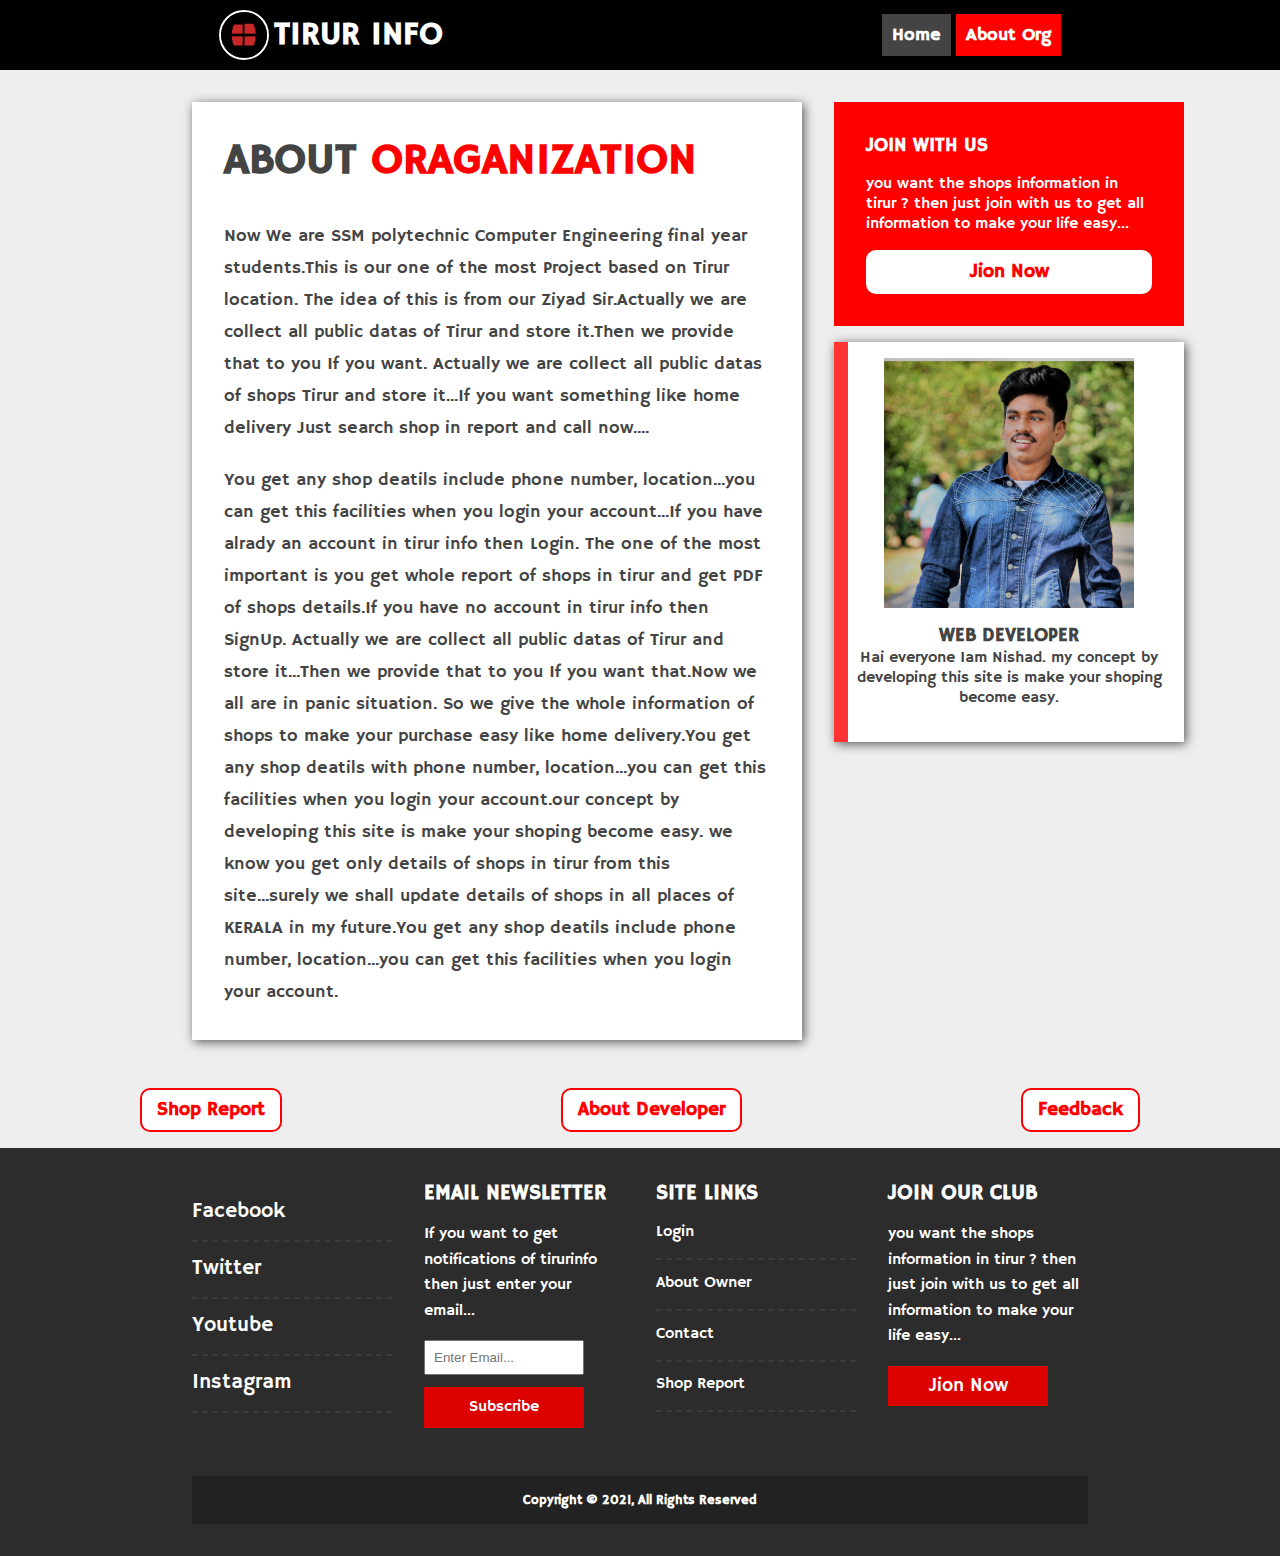
<file: aboutorg.html>
<!DOCTYPE html>
<html lang="en">

<head>
  <meta charset="UTF-8">
  <meta http-equiv="X-UA-Compatible" content="IE=edge">
  <meta name="viewport" content="width=device-width, initial-scale=1.0">
  <link rel="stylesheet" href="https://use.fontawesome.com/releases/v5.6.3/css/all.css"
    integrity="sha384-UHRtZLI+pbxtHCWp1t77Bi1L4ZtiqrqD80Kn4Z8NTSRyMA2Fd33n5dQ8lWUE00s/" crossorigin="anonymous">
  <link rel="preconnect" href="https://fonts.gstatic.com">
  <link href="https://fonts.googleapis.com/css2?family=Architects+Daughter&family=Hammersmith+One&display=swap"
    rel="stylesheet">
  <link rel="stylesheet" href="./css/main.css">
  <link rel="stylesheet" media="screen and (max-width:1200px)" href="./css/mobile.css">
  <link rel="shortcut icon" type="image/x-icon" href="favicon.ico">
  <title class="text-shadow">Tirur_Info_About</title>
</head>

<body id="aboutorg">
  <div class="secondary-container">
    <!-- section-a -->
    <div class="section-a">
      <nav id="navbar">
        <a href="index.html" class="header">
          <img src="./img/icon.png" alt="Logo" class="logo">
          <h1>Tirur Info</h1>
        </a>
        <div class="secondary-nav">
          <ul>
            <li><a href="index.html" class="unselected"><i class="fas fa-home"></i> Home</a></li>
            <li><a href="aboutorg.html" class="selected">About Org <i class="fas fa-globe"></i></a></li>
          </ul>
        </div>
      </nav>
    </div>
  </div>

  <!-- section a -->
  <div class="aboutorg-a dark-text">
    <div class="p-2 white-bg box-shadow content">
      <h1 class="pb-2 uppercase">about <span class="primary-head"> oraganization <i class="fas fa-globe"></i></span>
      </h1>
      <p class="lead lh-2">Now We are SSM polytechnic Computer Engineering final year students.This is our one of the
        most Project based on Tirur location. The idea of this is from our Ziyad Sir.Actually we are collect all public
        datas of Tirur and store it.Then we provide that to you If you want.
        Actually we are collect all public datas of shops Tirur and store it...If you want something like home
        delivery Just search shop in report and call now....</p>
      <br>
      <p class="lead lh-2">You get any shop deatils include phone number, location...you can get this facilities when
        you login your
        account...If you have alrady an account in tirur info then Login.
        The one of the most important is you get whole report of shops in tirur and get PDF of shops
        details.If you have no account in tirur
        info then SignUp. <span class="org-sub-para">
          Actually we are collect all public datas of Tirur and store it...Then we provide that to you
          If you want that.Now we all are in panic situation. So we give the whole information of shops to make your
          purchase easy like home delivery.You get any shop deatils with phone number, location...you can get this
          facilities when
          you login your account.our concept by developing this site is make your shoping become easy.
          we know you get only details of shops in tirur from this site...surely we shall update details of shops in all
          places of KERALA in my future.You get any shop deatils include phone number, location...you can get this
          facilities when you login your
          account.
        </span> </p>
    </div>
    <div>
      <div class="p-2 join-box white-text">
        <h3 class="uppercase pb-1">Join With US <i class="fas fa-link"></i></h3>
        <p>you want the shops information in tirur ? then just join with us to get all information to make your life
          easy...</p>
        <a href="profile_profile.php" class="btn">Jion Now <i class="fas fa-link"></i></a>
      </div>
      <div class="profile-box-container">
        <div class="dark-text white-bg box-shadow mbt-1 profile-box">
          <div class="pro-content">
            <div class="owner-img"></div>
            <h3 class="uppercase center">Web developer <i class="fas fa-laptop-code"></i></h3>
            <p class="center">Hai everyone Iam Nishad. my concept by developing this site is make your shoping become
              easy.</p>
          </div>
          <div class="hover-content flex-center">
            <a href="aboutOwner.html" class="btn m-3">Know More <i class="fas fa-angle-double-right"></i></a>
            <div>
              <a href="https://www.instagram.com/nishad_amigoz/" class="social-icon" target="_blank"><i
                  class="fab fa-instagram"></i></a>
              <a href="https://github.com/nishadmm" class="social-icon" target="_blank"><i
                  class="fab fa-github"></i></a>
              <a href="https://twitter.com/NISHADMM5" class="social-icon" target="_blank"><i
                  class="fab fa-twitter"></i></a>
              <a href="https://www.linkedin.com/in/nishad-m-m-79191b1b8/" class="social-icon" target="_blank"><i
                  class="fab fa-linkedin"></i></a>
            </div>
          </div>
        </div>
      </div>
    </div>
  </div>
  <div class="btns pb-1">
    <a href="profile_report.php" class="btn">Shop Report <i class="fas fa-bookmark"></i></a>
    <a href="aboutOwner.html" class="btn">About Developer <i class="fas fa-laptop-code"></i></a>
    <a href="feedback.html" class="btn">Feedback <i class="fas fa-comments"></i></a>
  </div>

  <!-- footer -->
  <footer class="section-f" id="main-footer">
    <div class="social-media">
      <a href="https://www.facebook.com/" target="_blank"> <i class="fab fa-facebook-square"></i> Facebook</a>
      <a href="https://twitter.com/NISHADMM5" target="_blank"> <i class="fab fa-twitter"></i> Twitter</a>
      <a href="https://www.youtube.com/" target="_blank"> <i class="fab fa-youtube"></i> Youtube</a>
      <a href="https://www.instagram.com/nishad_amigoz/" target="_blank"> <i class="fab fa-instagram"></i>
        Instagram</a>
    </div>
    <div>
      <h3>Email Newsletter</h3>
      <p>If you want to get notifications of tirurinfo then just enter your email...</p>
      <input type="email" placeholder="Enter Email...">
      <p class="footer-btn">Subscribe</p>
    </div>
    <div>
      <h3>Site links</h3>
      <div class="site-links">
        <a href="profile_login.php">Login</a>
        <a href="aboutOwner.html">About Owner</a>
        <a href="contact.html">Contact</a>
        <a href="profile_report.php">Shop Report</a>
      </div>
    </div>
    <div id="join-footer-box">
      <h3>Join our club</h3>
      <p>you want the shops information in tirur ? then just join with us to get all information to make your life
        easy...</p>
      <a href="profile_login.php" class="footer-btn">Jion Now</a>
    </div>
    <div>
      <h6>Copyright &copy; 2021, All Rights Reserved</h6>
    </div>
  </footer>

</body>

</html>
</file>
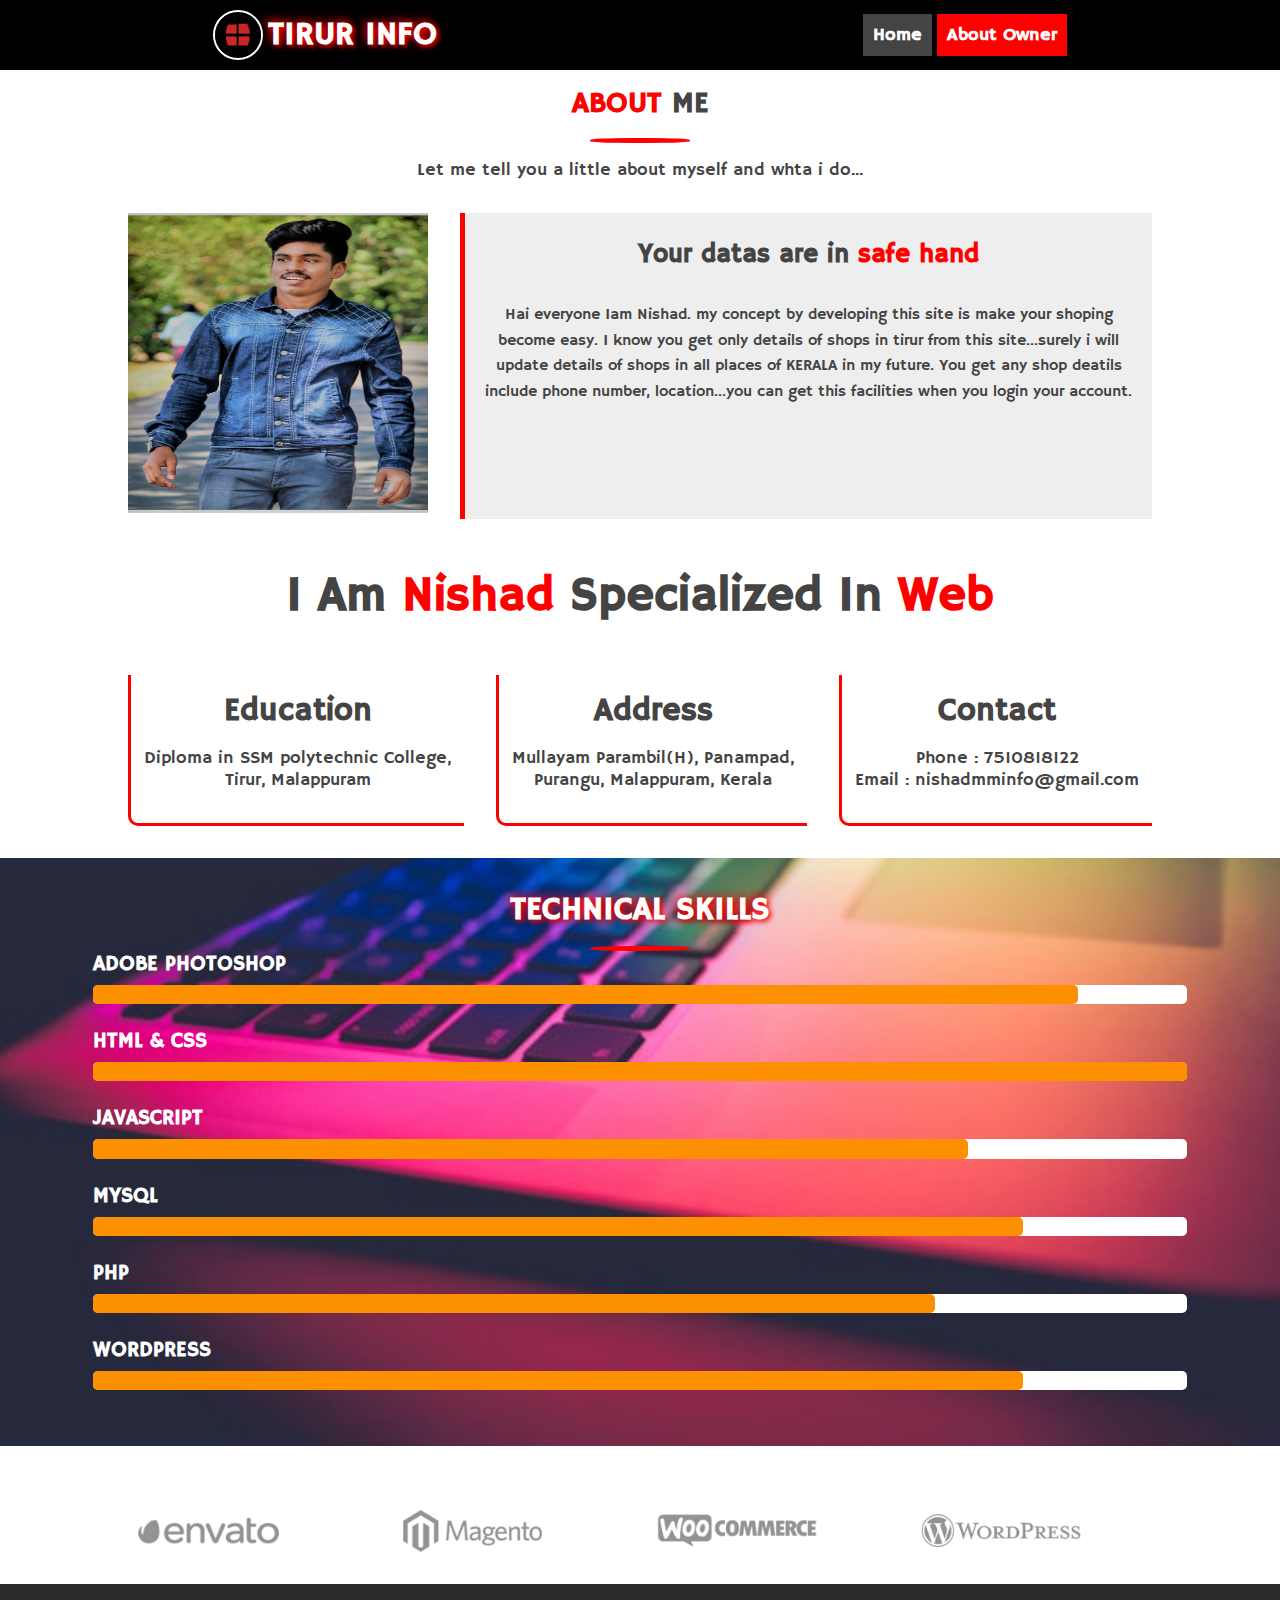
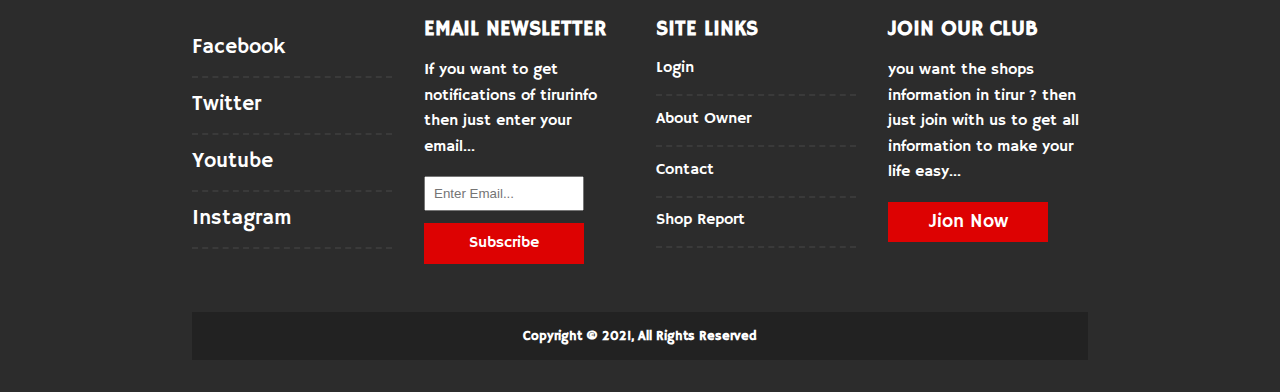
<file: aboutOwner.html>
<!DOCTYPE html>
<html lang="en">

<head>
  <meta charset="UTF-8">
  <meta http-equiv="X-UA-Compatible" content="IE=edge">
  <meta name="viewport" content="width=device-width, initial-scale=1.0">
  <link rel="stylesheet" href="https://use.fontawesome.com/releases/v5.6.3/css/all.css"
    integrity="sha384-UHRtZLI+pbxtHCWp1t77Bi1L4ZtiqrqD80Kn4Z8NTSRyMA2Fd33n5dQ8lWUE00s/" crossorigin="anonymous">
  <link rel="preconnect" href="https://fonts.gstatic.com">
  <link href="https://fonts.googleapis.com/css2?family=Architects+Daughter&family=Hammersmith+One&display=swap"
    rel="stylesheet">
  <link rel="stylesheet" href="css/main.css">
  <link rel="stylesheet" media="screen and (max-width:1200px)" href="./css/mobile.css">
  <link rel="shortcut icon" type="image/x-icon" href="favicon.ico">
  <title>Tirur_Info_About</title>
</head>

<body>
  <div class="secondary-container">
    <!-- section-a -->
    <div class="section-a">
      <nav id="navbar">
        <a href="index.html" class="header">
          <img src="./img/icon.png" alt="Logo" class="logo">
          <h1 class="text-shadow">Tirur Info</h1>
        </a>
        <div class="secondary-nav">
          <ul>
            <li><a href="index.html" class="unselected"><i class="fas fa-home"></i> Home</a></li>
            <li><a href="aboutOwner.html" class="selected">About Owner <i class="fas fa-user-shield"></i></a></li>
          </ul>
        </div>
      </nav>
    </div>
  </div>

  <!-- About me -a -->
  <div class="aboutMe">
    <section class="aboutMe-a mbt-1">
      <h1 class="secondary-header mbt-1"><span class="primary-head"> ABOUT </span>ME</h1>
      <div class="bottom-line"></div>
      <p class="lead mbt-1 center">Let me tell you a little about myself and whta i do...</p>
      <div class="profile mbt-2 center">
        <p>
          <img src="img/dev.jpeg" alt="ME">
        </p>
        <div>
          <h3 class="mt-1">Your datas are in <span class="primary-head"> safe hand <i
                class="fas fa-check-circle"></i></span></h3>
          <p class=" mt-2">Hai everyone Iam Nishad. my concept by developing this site is make your shoping become easy.
            I know you get only details of shops in tirur from this site...surely i will update details of shops in all
            places of KERALA in my future. <span id="owner-sub-content"> You get any shop deatils include phone number,
              location...you can get this
              facilities when you login your
              account.</span></p>
        </div>
      </div>
    </section>

    <!-- Section b -->
    <section class="aboutMe-b mbt-3 center">
      <h1><span>I Am <span class="primary-head"> Nishad </span>Specialized In</span>
        <span class="txt-type primary-head" data-wait="1000"
          data-words='["Web Developing","Programming","Designing"]'></span>
      </h1>
    </section>

    <!-- section c -->
    <section class="aboutMe-c center mbt-2">
      <div>
        <i class="fas fa-graduation-cap fa-4x"></i>
        <h1 class="mbt-1">Education</h1>
        <p class="lead pb-2">Diploma in SSM polytechnic College, <br> Tirur, Malappuram</p>
      </div>
      <div>
        <i class="fas fa-map-marker-alt fa-4x"></i>
        <h1 class="mbt-1">Address</h1>
        <p class="lead pb-2">Mullayam Parambil(H), Panampad, <br> Purangu, Malappuram, Kerala</p>
      </div>
      <div>
        <i class="fas fa-id-card-alt fa-4x"></i>
        <h1 class="mbt-1">Contact</h1>
        <p class="lead pb-2">
          Phone : 7510818122 <br>
          Email : nishadmminfo@gmail.com
        </p>
      </div>
    </section>
  </div>

  <!-- Same progress in index -->
  <div class="section-e mbt-2 aboutMe-d">
    <div class="section-e-header">
      <h1 class="text-shadow">Technical Skills <i class="fas fa-code"></i></h1>
      <div class="bottom-line"></div>
    </div>
    <div>
      <h4>ADOBE PHOTOSHOP <i class="fas fa-camera-retro"></i></h4>
      <div class="progress">
        <div style="width: 90%;"></div>
      </div>
    </div>
    <div>
      <h4>HTML & CSS <i class="fab fa-html5"></i></h4>
      <div class="progress">
        <div style="width: 100%;"></div>
      </div>
    </div>
    <div>
      <h4>JAVASCRIPT <i class="fab fa-node-js"></i></h4>
      <div class="progress">
        <div style="width: 80%;"></div>
      </div>
    </div>
    <div>
      <h4>MYSQL <i class="far fa-window-restore"></i></h4>
      <div class="progress">
        <div style="width: 85%;"></div>
      </div>
    </div>
    <div>
      <h4>PHP <i class="fab fa-php"></i></h4>
      <div class="progress">
        <div style="width: 77%;"></div>
      </div>
    </div>
    <div>
      <h4>WORDPRESS <i class="fab fa-wordpress-simple"></i> </h4>
      <div class="progress">
        <div style="width: 85%;"></div>
      </div>
    </div>
  </div>

  <!-- About e -->
  <div class="aboutMe">
    <div class="aboutMe-e">
      <img src="img/logos/logo-envato.png" alt="logo">
      <img src="img/logos/logo-magento.png" alt="logo">
      <img src="img/logos/logo-woocommerce.png" alt="logo">
      <img src="img/logos/logo-wordpress.png" alt="logo">
    </div>
  </div>

  <!-- footer -->
  <footer class="section-f" id="main-footer">
    <div class="social-media">
      <a href="https://www.facebook.com/" target="_blank"> <i class="fab fa-facebook-square"></i> Facebook</a>
      <a href="https://twitter.com/NISHADMM5" target="_blank"> <i class="fab fa-twitter"></i> Twitter</a>
      <a href="https://www.youtube.com/" target="_blank"> <i class="fab fa-youtube"></i> Youtube</a>
      <a href="https://www.instagram.com/nishad_amigoz/" target="_blank"> <i class="fab fa-instagram"></i>
        Instagram</a>
    </div>
    <div>
      <h3>Email Newsletter</h3>
      <p>If you want to get notifications of tirurinfo then just enter your email...</p>
      <input type="email" placeholder="Enter Email...">
      <p class="footer-btn">Subscribe</p>
    </div>
    <div>
      <h3>Site links</h3>
      <div class="site-links">
        <a href="profile_login.php">Login</a>
        <a href="aboutOwner.html">About Owner</a>
        <a href="contact.html">Contact</a>
        <a href="profile_report.php">Shop Report</a>
      </div>
    </div>
    <div id="join-footer-box">
      <h3>Join our club</h3>
      <p>you want the shops information in tirur ? then just join with us to get all information to make your life
        easy...</p>
      <a href="profile_login.php" class="footer-btn">Jion Now</a>
    </div>
    <div>
      <h6>Copyright &copy; 2021, All Rights Reserved</h6>
    </div>
  </footer>


  <script src="js/aboutOwner.js"></script>
</body>

</html>
</file>
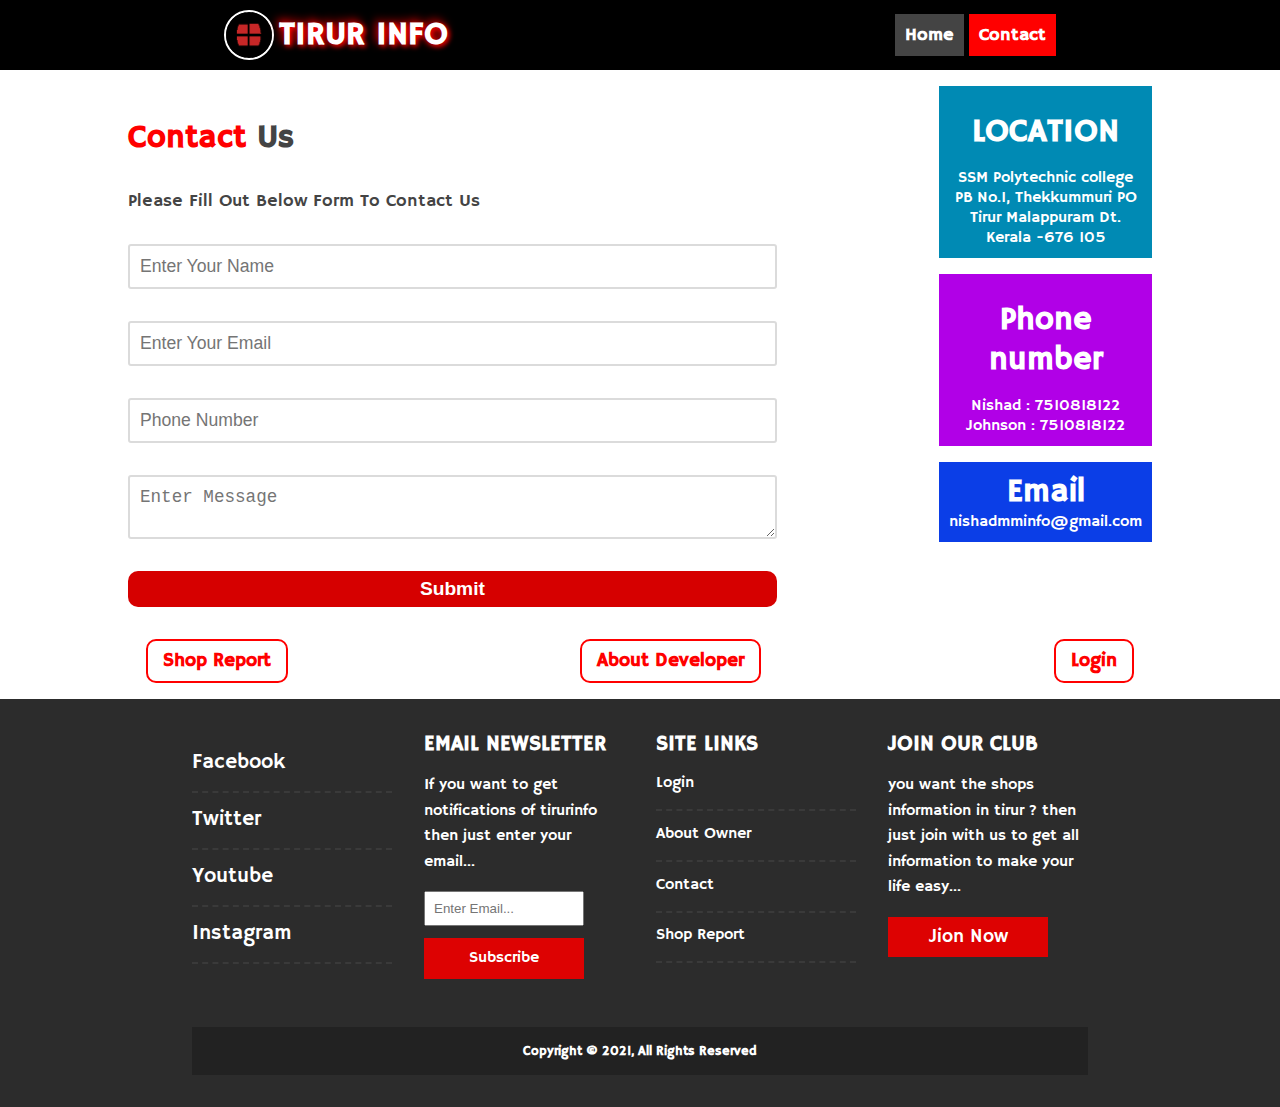
<file: contact.html>
<!DOCTYPE html>
<html lang="en">

<head>
  <meta charset="UTF-8">
  <meta http-equiv="X-UA-Compatible" content="IE=edge">
  <meta name="viewport" content="width=device-width, initial-scale=1.0">
  <link rel="stylesheet" href="https://use.fontawesome.com/releases/v5.6.3/css/all.css"
    integrity="sha384-UHRtZLI+pbxtHCWp1t77Bi1L4ZtiqrqD80Kn4Z8NTSRyMA2Fd33n5dQ8lWUE00s/" crossorigin="anonymous">
  <link rel="preconnect" href="https://fonts.gstatic.com">
  <link href="https://fonts.googleapis.com/css2?family=Architects+Daughter&family=Hammersmith+One&display=swap"
    rel="stylesheet">
  <link rel="stylesheet" href="./css/main.css">
  <link rel="stylesheet" media="screen and (max-width:1200px)" href="./css/mobile.css">
  <link rel="shortcut icon" type="image/x-icon" href="favicon.ico">
  <title>Tirur_Info_Contact</title>
</head>

<body>
  <div class="secondary-container">
    <!-- section-a -->
    <div class="section-a">
      <nav id="navbar">
        <a href="index.html" class="header">
          <img src="./img/icon.png" alt="Logo" class="logo">
          <h1 class="text-shadow">Tirur Info</h1>
        </a>
        <div class="secondary-nav">
          <ul>
            <li><a href="index.html" class="unselected"><i class="fas fa-home"></i> Home</a></li>
            <li><a href="contact.html" class="selected">Contact <i class="fas fa-id-card-alt"></i></a></li>
          </ul>
        </div>
      </nav>
    </div>
  </div>

  <!-- Contact a -->
  <div class="contact-a">
    <div>
      <h1 class="mbt-2"> <span class="primary-head"><i class="fas fa-id-card-alt"></i> Contact </span> Us</h1>
      <p class="mbt-2 lead">Please Fill Out Below Form To Contact Us</p>
      <form>
        <input type="text" placeholder="Enter Your Name" class="input">
        <input type="email" class="input" placeholder="Enter Your Email">
        <input type="number" class="input" placeholder="Phone Number">
        <textarea placeholder="Enter Message" class="input"></textarea>
        <input type="submit" class="btn input-submit" value="Submit">
      </form>
    </div>
    <div class="address-boxes">
      <div class="address-box">
        <i class="fas fa-hotel fa-4x"></i>
        <h1 class="mbt-1">LOCATION</h1>
        <p>SSM Polytechnic college <br>
          PB No.1, Thekkummuri PO <br>
          Tirur Malappuram Dt. <br>
          Kerala -676 105</p>
      </div>
      <div class="address-box">
        <i class="fas fa-phone fa-4x"></i>
        <h1 class="mbt-1">Phone number</h1>
        <p>Nishad : 7510818122
          <br> Johnson : 7510818122
        </p>
      </div>
      <div class="address-box">
        <i class="fas fa-envelope fa-4x"></i>
        <h1>Email</h1>
        <p>nishadmminfo@gmail.com</p>
      </div>
    </div>
  </div>
  <div class="btns pb-1">
    <a href="profile_report.php" class="btn">Shop Report <i class="fas fa-book-open"></i></a>
    <a href="aboutOwner.html" class="btn">About Developer <i class="fas fa-laptop-code"></i></a>
    <a href="profile_login.php" class="btn">Login <i class="fas fa-sign-in-alt"></i></a>
  </div>

  <!-- footer -->
  <footer class="section-f" id="main-footer">
    <div class="social-media">
      <a href="https://www.facebook.com/" target="_blank"> <i class="fab fa-facebook-square"></i> Facebook</a>
      <a href="https://twitter.com/NISHADMM5" target="_blank"> <i class="fab fa-twitter"></i> Twitter</a>
      <a href="https://www.youtube.com/" target="_blank"> <i class="fab fa-youtube"></i> Youtube</a>
      <a href="https://www.instagram.com/nishad_amigoz/" target="_blank"> <i class="fab fa-instagram"></i>
        Instagram</a>
    </div>
    <div>
      <h3>Email Newsletter</h3>
      <p>If you want to get notifications of tirurinfo then just enter your email...</p>
      <input type="email" placeholder="Enter Email...">
      <p class="footer-btn">Subscribe</p>
    </div>
    <div>
      <h3>Site links</h3>
      <div class="site-links">
        <a href="profile_login.php">Login</a>
        <a href="aboutOwner.html">About Owner</a>
        <a href="contact.html">Contact</a>
        <a href="profile_report.php">Shop Report</a>
      </div>
    </div>
    <div id="join-footer-box">
      <h3>Join our club</h3>
      <p>you want the shops information in tirur ? then just join with us to get all information to make your life
        easy...</p>
      <a href="profile_login.php" class="footer-btn">Jion Now</a>
    </div>
    <div>
      <h6>Copyright &copy; 2021, All Rights Reserved</h6>
    </div>
  </footer>
</body>

</html>
</file>
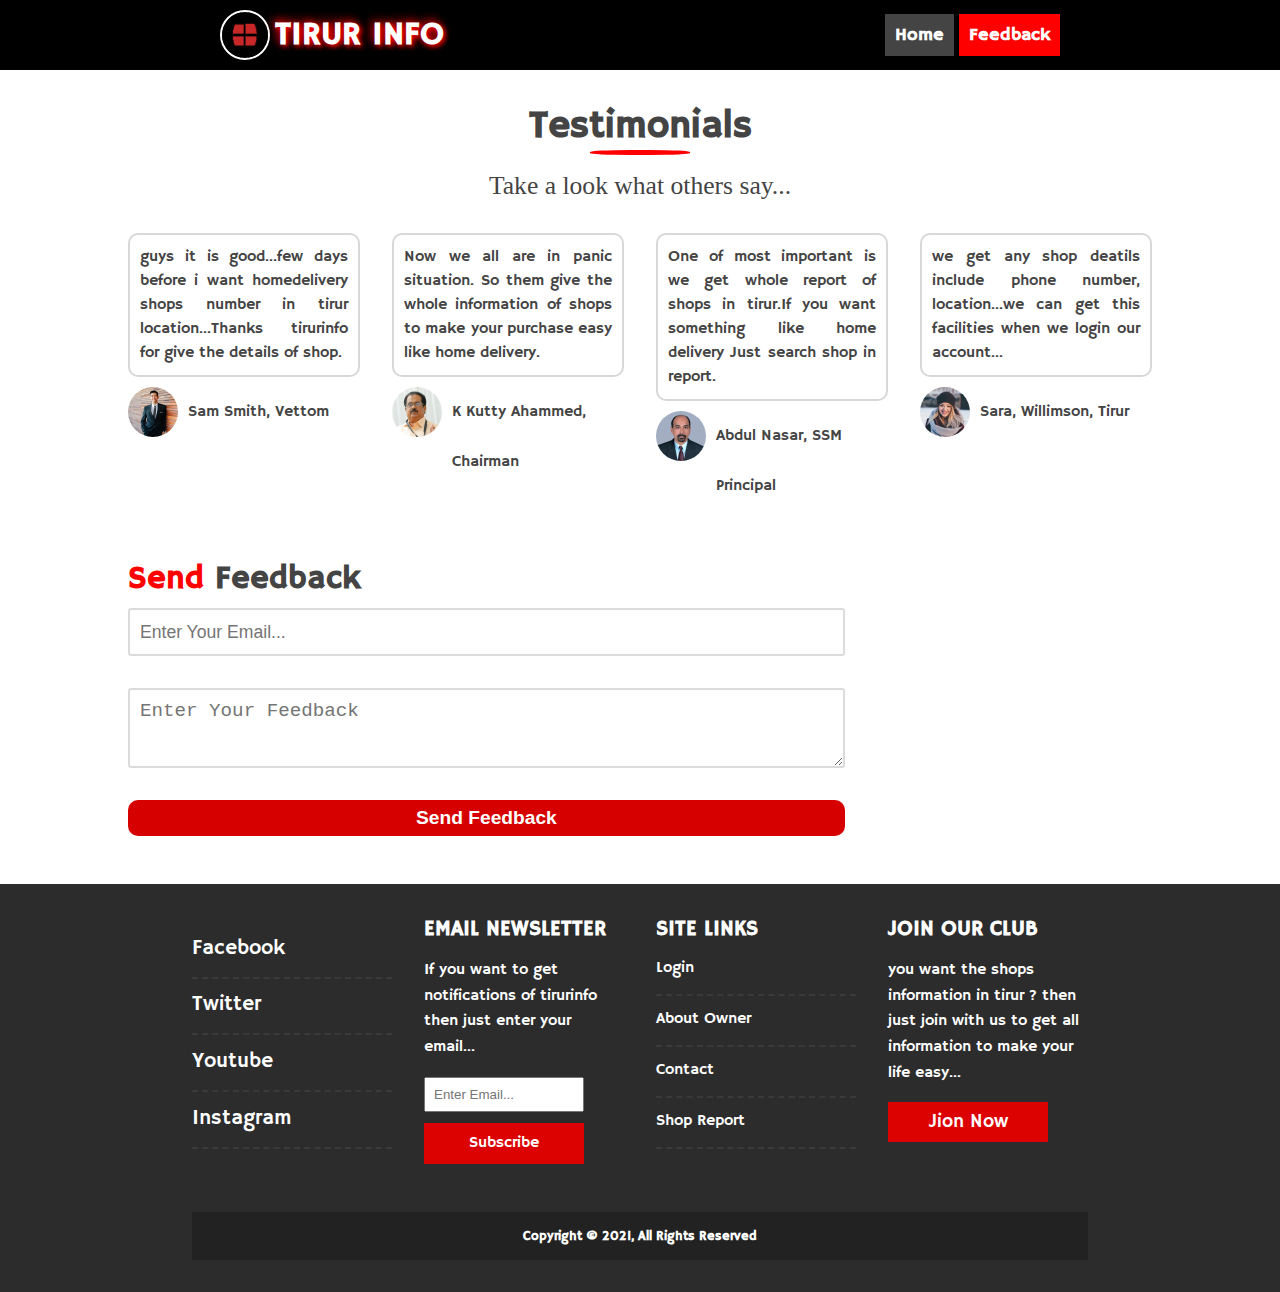
<file: feedback.html>
<!DOCTYPE html>
<html lang="en">

<head>
  <meta charset="UTF-8">
  <meta http-equiv="X-UA-Compatible" content="IE=edge">
  <meta name="viewport" content="width=device-width, initial-scale=1.0">
  <link rel="stylesheet" href="https://use.fontawesome.com/releases/v5.6.3/css/all.css"
    integrity="sha384-UHRtZLI+pbxtHCWp1t77Bi1L4ZtiqrqD80Kn4Z8NTSRyMA2Fd33n5dQ8lWUE00s/" crossorigin="anonymous">
  <link rel="preconnect" href="https://fonts.gstatic.com">
  <link href="https://fonts.googleapis.com/css2?family=Architects+Daughter&family=Hammersmith+One&display=swap"
    rel="stylesheet">
  <link rel="stylesheet" href="./css/main.css">
  <link rel="stylesheet" media="screen and (max-width:1200px)" href="./css/mobile.css">
  <link rel="shortcut icon" type="image/x-icon" href="favicon.ico">
  <title>Tirur_Info_Feedback</title>
</head>

<body>
  <div class="secondary-container">
    <!-- section-a -->
    <div class="section-a">
      <nav id="navbar">
        <a href="index.html" class="header">
          <img src="./img/icon.png" alt="Logo" class="logo">
          <h1 class="text-shadow">Tirur Info</h1>
        </a>
        <div class="secondary-nav">
          <ul>
            <li><a href="index.html" class="unselected"><i class="fas fa-home"></i> Home</a></li>
            <li><a href="feedback.html" class="selected">Feedback <i class="fas fa-comments"></i></a></li>
          </ul>
        </div>
      </nav>
    </div>
  </div>
  <div class="feedback-a">
    <h1>Testimonials</h1>
    <div class="bottom-line"></div>
    <p>Take a look what others say...</p>
    <div class="testimonial-grid">
      <div>
        <p>guys it is good...few days before i want homedelivery shops number in tirur location...Thanks
          tirurinfo for give the details of shop.</p>
        <div>
          <img src="img/testimonials/person3.jpg" alt="Person">
          <p>Sam smith, Vettom</p>
        </div>
      </div>
      <div>
        <p>Now we all are in panic situation. So them give the whole information of shops to make your purchase easy
          like
          home delivery.</p>
        <div>
          <img src="img/testimonials/chairman.jpg" alt="Person">
          <p>K Kutty Ahammed, Chairman</p>
        </div>
      </div>
      <div>
        <p>One of most important is we get whole report of shops in tirur.If you want something like home
          delivery Just search shop in report.</p>
        <div>
          <img src="img/testimonials/principal.jpg" alt="Person">
          <p>Abdul Nasar, SSM Principal</p>
        </div>
      </div>
      <div>
        <p>we get any shop deatils include phone number, location...we can get this facilities when we login our
          account...</p>
        <div>
          <img src="img/testimonials/person4.jpg" alt="Person">
          <p>Sara, Willimson, Tirur</p>
        </div>
      </div>
    </div>
  </div>
  <div class="feedback-b">
    <h1><span class="primary-head"><i class="fas fa-paper-plane"></i> Send </span>Feedback</h1>
    <form>
      <input type="email" placeholder="Enter Your Email..." class="input">
      <textarea placeholder="Enter Your Feedback" class="input"></textarea>
      <input type="submit" class="input-submit btn" value="Send Feedback">
    </form>
  </div>

  <!-- footer -->
  <footer class="section-f" id="main-footer">
    <div class="social-media">
      <a href="https://www.facebook.com/" target="_blank"> <i class="fab fa-facebook-square"></i> Facebook</a>
      <a href="https://twitter.com/NISHADMM5" target="_blank"> <i class="fab fa-twitter"></i> Twitter</a>
      <a href="https://www.youtube.com/" target="_blank"> <i class="fab fa-youtube"></i> Youtube</a>
      <a href="https://www.instagram.com/nishad_amigoz/" target="_blank"> <i class="fab fa-instagram"></i>
        Instagram</a>
    </div>
    <div>
      <h3>Email Newsletter</h3>
      <p>If you want to get notifications of tirurinfo then just enter your email...</p>
      <input type="email" placeholder="Enter Email...">
      <p class="footer-btn">Subscribe</p>
    </div>
    <div>
      <h3>Site links</h3>
      <div class="site-links">
        <a href="profile_login.php">Login</a>
        <a href="aboutOwner.html">About Owner</a>
        <a href="contact.html">Contact</a>
        <a href="profile_report.php">Shop Report</a>
      </div>
    </div>
    <div id="join-footer-box">
      <h3>Join our club</h3>
      <p>you want the shops information in tirur ? then just join with us to get all information to make your life
        easy...</p>
      <a href="profile_login.php" class="footer-btn">Jion Now</a>
    </div>
    <div>
      <h6>Copyright &copy; 2021, All Rights Reserved</h6>
    </div>
  </footer>
</body>

</html>
</file>
<file: css/main.css>
* {
  margin: 0;
  padding: 0;
  box-sizing: border-box;
}

/* Utility classes */
.primary-head {color: #ff0000;}

a {
  text-decoration: none;
  color: #fff;
}

li {list-style: none;}

.dark-text {color: #444;}
.white-text {color: rgb(255, 255, 255);}

.page-margin {margin: 0 8rem;} 

.lh-2 {
  line-height: 2rem;
}

.white-bg {
  background:  #fff;
}

.text-shadow {
  text-shadow: 2px 2px 5px #ff0000, -2px -2px 10px #ff0000;
}

.box-shadow {
  box-shadow: 2px 2px 10px rgb(85, 85, 85);
}

.m-1 {margin: 1rem;}
.m-2 {margin: 2rem;}
.m-3 {margin: 3rem;}
.mbt-1 {margin: 1rem 0;}
.mbt-2 {margin: 2rem 0;}
.mbt-3 {margin: 3rem 0;}
.mt-1 {margin-top: 1rem;}
.mt-2 {margin-top: 2rem;}
.mt-3 {margin-top: 3rem;}

.p-1 {padding: 1rem;}
.p-2 {padding: 2rem;}
.p-3 {padding: 3rem;}
.pb-1 {padding-bottom: 1rem;}
.pb-2 {padding-bottom: 2rem;}
.pb-3 {padding-bottom: 3rem;}
.pbt-1 {padding: 1rem 0;}
.pbt-2 {padding: 2rem 0;}
.pbt-3 {padding: 3rem 0;}

.secondary-header {
  text-align: center;
  font-size: 1.8rem;
  color: #444;
}

.center {text-align: center;}
.left {text-align: left;}

.uppercase {text-transform: uppercase;}

.btn {
  margin-top: 1rem;
  display: block;
  padding: 8px 15px;
  color: #ff0000;
  border: 2px solid transparent;
  font-size: 1.2rem;
  font-weight: bold;
  transition: all 0.1s ease;
  border-radius: 10px;
  background: #fff;
  text-align: center;
}

.btn:hover {
  background: #000;
  border: 2px solid #f00;
}

.profile-btns .btn {
  border: 2px solid #f00;
}

.dark-btn {
  background: #000;
  color: #fff;
  display: block;
}

.badge {
  background: rgb(141, 1, 255);
  color: #fff;
  border-radius: 30%;
  padding: 5px 10px;
  display: inline;
  font-size: 1rem;
  font-family: sans-serif;
}

.lead {
  font-size: 1.1rem;
}

.bottom-line {
  width: 100px;
  height: 5px;
  margin: auto;
  background: #ff0000;
  border-radius: 40%;
}

.input {
  display: block;
  margin-bottom: 2rem;
  padding: 10px;
  font-size: 1.1rem;
  border-radius: 3px;
  outline: none;
  border: none;
  border: 2px solid rgb(219, 219, 219);
  transition: all 0.3s ease-in;
}

.input-submit {
  background: rgb(214, 0, 0);
  color: #fff;
  cursor: pointer;
  padding: 5px 0;
}

.social-icon {
  width: 30px;
  height: 30px;
  padding: 0.5rem;
  margin-left: 10px;
  border: 2px solid #fff;
  border-radius: 50%;
  color: rgb(255, 255, 255);
  line-height: 20px;
  font-size: 1.4rem;
  transition: all 0.3s ease-out;
}

.social-icon:hover {
  border-color: #f00;
  color: #f00;
  background: #fff;
}

.flex-center {
  height: 100%;
  width: 100%;
  display: flex;
  flex-direction: column;
  justify-content: center;
  align-items: center;
}

body {
  font-family: 'Hammersmith One', sans-serif;
  color: #fff;
}

.container {
  background: url(../img/showcase.jpg) no-repeat center center/cover;
  height: 90vh;
}

/* sectin a */
.section-a {
  width: 100%;
  height: 65vh;
  padding-top: 10px;
}

/* Nav bar */
.section-a nav {
  display: flex;
  justify-content: space-around;
  align-items: center;
}

.section-a nav .header, .slide-5 .header {
  display: flex;
  justify-content: center;
  align-items: center;
  text-transform: uppercase;
}

.section-a nav .logo, .slide-5 .logo {
  width: 50px;
  height: 50px;
  border: 2px solid #fff;
  border-radius: 50%;
}

.section-a nav h1 {
  margin-left: 5px;
}

 .nav-links ul li {
  display: inline-block;
  position: relative;
  padding: 0px 20px 10px 20px;
  border-bottom: 3px solid transparent;
}

.nav-links ul li ul {
  display: none;
}

.nav-links > ul > li:hover {
  cursor: pointer;
  border-bottom: 3px solid #ff0000;
  border-radius: 30%;
}

.nav-links ul li:hover ul {
  display: block;
  position: absolute;
  left: 0;
  top: 10px;
  width: 250px;
  background: #fff;
  border-radius: 10px;
  border: 2px solid #fff;
}

.nav-links ul li:hover ul li {
  display: block;
  padding: 1rem 10px;
}

.nav-links ul li:hover ul li a {
  color: #444;
  width: 100%;
  display: flex;
  justify-content: space-between;
}

.nav-links ul li:hover ul li:hover {
  background: #000;
  border-radius: 10px;
}

.nav-links ul li:hover ul li:hover a {
  color: #fff;
}

/* Show case */
.showcase-content h1 {
  text-transform: uppercase;
  font-size: 3.6rem;
}

.showcase-content p {
  color: rgb(211, 211, 211);
  font-size: 1.3rem;
  font-weight: 500;
  margin-top: 1rem;
  text-transform: capitalize;
}

/* section b */
.section-b {
  display: grid;
  grid-template-columns: repeat(3,auto);
  grid-gap: 2rem;
  margin: 0rem 8rem;
}

.section-b > div {
  padding: 2rem 3rem;
  font-size: 1.3rem;
  background: rgb(255, 255, 255);
  border-radius: 10px;
  color: rgb(59, 59, 59);
  box-shadow: 2px 2px 10px rgb(85, 85, 85);;
}

.section-b .section-b-1 .badge,  .section-b .section-b-1 a{
  background: rgb(141, 1, 255);
}

.section-b .section-b-2 .badge,  .section-b .section-b-2 a{
  background: #008cff;
}

.section-b .section-b-3 .badge, .section-b .section-b-3 a {
  background: #ffbb00;
}

.section-b p {
  margin: 1rem 0 1.5rem 0;
  font-weight: bold;
  line-height: 2rem;
}

/* section-c */
.section-c {
  margin: 3rem 8rem;
  color: #444;
}

.section-c > h2 {
  font-size: 2.5rem;
  text-transform: uppercase;
  font-family: 'Lucida Sans', 'Lucida Sans Regular', 'Lucida Grande', 'Lucida Sans Unicode', Geneva, Verdana, sans-serif;
  margin-bottom: 1rem;
}

.section-c > p {
  margin-bottom: 1rem;
  font-size: 1.3rem;
}

/* gallery items */
.items {
  display: grid;
  grid-template-columns: repeat(3, 1fr);
  -webkit-box-shadow: 0 10px 20px 0 rgba(0, 0, 0, 0.4);
  box-shadow: 0 10px 20px 0 rgba(0, 0, 0, 0.4);
}

.item {
  position: relative;
  background-color: #ffbc00;
  overflow: hidden;
}

.item::after {
  content: "";
  position: absolute;
  display: block;
  background-color: inherit;
  top: 0;
  left: 0;
  width: 100%;
  height: 100%;
  opacity: 0.9;
  -webkit-transform: scale(2) translateY(-75%) translateX(-75%) rotate(-28deg);
  transform: scale(2) translateY(-75%) translateX(-75%) rotate(-28deg);
  -webkit-transition: -webkit-transform 3s cubic-bezier(0.2, 1, 0.3, 1);
  transition: -webkit-transform 3s cubic-bezier(0.2, 1, 0.3, 1);
  transition: transform 3s cubic-bezier(0.2, 1, 0.3, 1);
  transition: transform 3s cubic-bezier(0.2, 1, 0.3, 1), -webkit-transform 3s cubic-bezier(0.2, 1, 0.3, 1);
}

.item:hover:after {
  -webkit-transform: scale(2) translateX(0) translateY(0) rotate(-28deg);
  transform: scale(2) translateX(0) translateY(0) rotate(-28deg);
}

.item:hover .item-image {
  -webkit-transform: scale(1.2);
  transform: scale(1.2);
}

.item:hover .item-text {
  opacity: 1;
  -webkit-transform: translateY(0);
  transform: translateY(0);
}

.item-image {
  height: auto;
  -webkit-transform: translateZ(0);
  transform: translateZ(0);
  display: block;
  -webkit-transition: -webkit-transform 750ms cubic-bezier(0.2, 1, 0.3, 1);
  transition: -webkit-transform 750ms cubic-bezier(0.2, 1, 0.3, 1);
  transition: transform 750ms cubic-bezier(0.2, 1, 0.3, 1);
  transition: transform 750ms cubic-bezier(0.2, 1, 0.3, 1), -webkit-transform 750ms cubic-bezier(0.2, 1, 0.3, 1);
}

.item-image:before {
  content: "";
  display: block;
  padding-top: 75%;
  overflow: hidden;
}

.item-image img {
  position: absolute;
  top: 0;
  left: 0;
  width: 100%;
  height: auto;
  line-height: 0;
}

.item-text {
  position: absolute;
  top: 0;
  left: 0;
  bottom: 0;
  right: 0;
  opacity: 0;
  text-align: center;
  z-index: 1;
  color: #ffffff;
  -webkit-transform: translateY(-20%);
  transform: translateY(-20%);
  -webkit-transition: opacity 500ms cubic-bezier(0.2, 1, 0.3, 1) 400ms, -webkit-transform 500ms cubic-bezier(0.2, 1, 0.3, 1) 400ms;
  transition: opacity 500ms cubic-bezier(0.2, 1, 0.3, 1) 400ms, -webkit-transform 500ms cubic-bezier(0.2, 1, 0.3, 1) 400ms;
  transition: opacity 500ms cubic-bezier(0.2, 1, 0.3, 1) 400ms, transform 500ms cubic-bezier(0.2, 1, 0.3, 1) 400ms;
  transition: opacity 500ms cubic-bezier(0.2, 1, 0.3, 1) 400ms, transform 500ms cubic-bezier(0.2, 1, 0.3, 1) 400ms, -webkit-transform 500ms cubic-bezier(0.2, 1, 0.3, 1) 400ms;
}

.item-text-wrap {
  position: absolute;
  width: 100%;
  top: 50%;
  -webkit-transform: translateY(-50%);
  transform: translateY(-50%);
}

.item-text-title {
  font-size: 2rem;
  padding: 0 1rem;
  margin: 5px 0 0 0;
}

.item-text-category {
  text-transform: uppercase;
  font-size: 1.2rem;
  margin: 0;
}

/* Section d */

/* What do */
.section-d .what-do {
  background: rgb(224, 224, 224);
  color: #444;
}

.section-d .what-do h1 {
  text-align: center;
  padding-top: 1rem;
  font-size: 2.3rem;
}

.what-do-grid {
  display: grid;
  grid-template-columns: repeat(3,auto);
  grid-gap: 3rem;
  margin: 2rem 8rem;
}

.what-do-grid > div {
  display: flex;
  justify-content: center;
  align-items: center;
}

.what-do-grid > div div {
  margin-left: 1rem;
}

.what-do-grid > div h2 i {
  background: #ff0000;
  padding: 12px;
  color: #fff;
  border-radius: 50%;
  font-size: 1.8rem;
}

.what-do-grid > div div h4 {
  margin-bottom: 0.8rem;
  color: red;
  text-transform: uppercase;
  font-size: 1.2rem;
  font-weight: bold;
}

.what-do-grid > div div p {
  font-size: 1.1rem;
  line-height: 1.4rem;
}

/* Who we */
.who-we {
  display: flex;
  justify-content: center;
  height: 75vh;
}

.who-we img {
  width: 50%;
  height: 100%;
}

 #who-we-text {
  padding: 1rem;
  background: rgb(41, 41, 41);
  color: #fff;;
}

#who-we-text h1 {
  font-size: 2.3rem;
}

#who-we-text p {
  margin: 1rem 0;
  font-size: 1.2rem;
  line-height: 2rem;
  letter-spacing: 0.7px;
}

#who-we-text h3 {
  font-size: 1.4rem;
  margin-bottom: 1rem;
}

#who-we-text ul li {
  font-size: 1.2rem;
  text-transform: capitalize;
  margin-bottom: 1rem;
  padding-bottom: 1rem;
  border-bottom: 2px dashed rgb(51, 51, 51);
}

/* Section e */
.section-e {
  background: rgb(26, 26, 26);
  color: #fff;
  padding: 2rem;
}

.section-e-header {
  width: 100%;
  display: flex;
  flex-direction: column;
  justify-content: center;
  align-items: center;
}

.section-e h1 {
  text-transform: uppercase;
  margin-bottom: 1rem;
}

.section-e h4 {
  font-size: 1.3rem;
  margin-left: 5%;
}

.progress {
  width: 90%;
  height: 1.2rem;
  background: #fff;
  border-radius: 5px;
  margin: 0.5rem auto 1.5rem auto;
}

.progress div {
  background: #fd9001;
  height: 100%;
  border-radius: 5px;
}

.section-e .btns, .btns {
  display: flex;
  width: 100%;
  justify-content: space-around;
}

.btns .btn {
  border: 2px solid #f00;
}

/* Section f */
.section-f {
  padding: 2rem 12rem;
  background: rgb(44, 44, 44);
  color: #fff;
  display: grid;
  grid-template-columns: repeat(4,1fr);
  grid-gap: 2rem;
}

.section-f a {
  color: #ffffff;
  display: block;
}

.social-media {
  width: 100%;
  height: 100%;
  display: flex;
  flex-direction: column;
  justify-content: center;
}

.social-media a {
  font-size: 1.3rem;
}

.section-f p {
  line-height: 1.6rem;
  font-size: 1rem;
  margin-bottom: 1rem;
}

.section-f h3 {
  margin-bottom: 1rem;
  font-size: 1.3rem;
  text-transform: uppercase;
}

.section-f input {
  margin-bottom: 0.7rem ;
  padding: 8px;
  outline: none;
  display: block;
  width: 80%;
}

.footer-btn {
  background: #dd0202;
  padding: 8px 0;
  width: 80%;
  text-align: center;
  font-size: 1.2rem;
  cursor: pointer;
}

.section-f .site-links a, .social-media a {
  padding-bottom: 1rem;
  margin-bottom: 0.8rem;
  border-bottom: 2px dashed rgb(58, 58, 58);
  transition: all 0.5s ease-out;
}

.section-f .site-links a:hover, .social-media a:hover {
  color: #ff0000;
}

.section-f > div:last-child {
  grid-column: 1 / span 4;
  background: #222;
  padding: 1rem;
  text-align: center;
  font-size: 1.2rem;
}

/* Secondary pages */
.secondary-container {
  background: url(../img/showcase.jpg) no-repeat top center/cover;
  height: 70px;
}

.secondary-nav ul li{
  display: inline;
}

.selected, .unselected {
  background: #ff0000;
  padding: 10px;
  font-size: 1.1rem;
  font-weight: bold;
  transition: all 0.4s ease-out;
}

.selected:hover, .unselected:hover {
  background: #202020;
}

.unselected{
  background: #444;
}

/* Feedback */
.feedback-a {
  margin: 2rem 8rem;
  color: #444;
}

.feedback-a > h1 {
  font-size: 2.4rem;
  text-align: center;
}

.feedback-a > p {
  text-align: center;
  margin: 1rem 0;
  font-size: 1.6rem;
  font-weight: 500;
  font-family: 'Times New Roman', Times, serif;
}

.testimonial-grid {
  display: grid;
  grid-template-columns: repeat(4,1fr);
  grid-gap: 2rem;
}

.testimonial-grid > div > p {
  text-align: justify;
  margin-top: 1rem;
  border: 2px solid rgb(216, 216, 216);
  border-radius: 10px;
  line-height: 1.5rem;
  padding: 10px;
}

.testimonial-grid div div {
  display: grid;
  grid-template-columns: 1fr 6fr;
  margin-top: 0.6rem;
  text-transform: capitalize;
}

.testimonial-grid div div p {
  margin-left: 10px;
  line-height: 50px;
}

.feedback-a img{
  width: 50px;
  height: 50px;
  border-radius: 50%;
}

/* Feedback-b */
.feedback-b {
  margin: 3rem 8rem;
}

.feedback-b h1 {
  margin-bottom: 0.6rem;
  color: #444;
}

.feedback-b input, .feedback-b textarea {
  width: 70%;
}

.feedback-b input:hover, .feedback-b textarea:hover {
  border: 2px solid #000000;
}

.feedback-b input:hover::placeholder, .feedback-b textarea:hover::placeholder {
  color: #000000;
} 

.feedback-b input:first-child {
  height: 3rem;
}

.feedback-b textarea {
  height: 5rem;
  font-size: 1.2rem;
}

/* Contact page */
.contact-a {
  margin: 1rem 8rem;
  display: grid;
  grid-template-columns: 4fr 1fr;
  color: #444;
}

.contact-a input, .contact-a textarea {
  width: 80%;
}

.address-box {
  background: #008ab4;
  margin-bottom: 1rem;
  text-align: center;
  color: #fff;
  padding: 10px;
  overflow: hidden;
}

.address-box:nth-child(2) {
  background: rgb(177, 0, 231);
}

.address-box:nth-child(3) {
  background: #0b3ee7;
}

/* About me */
.aboutMe {
  margin: 0 8rem;
  color: #444;
}

.aboutMe-a .profile {
  display: grid;
  grid-template-columns: 1fr 7fr;
  grid-gap: 2rem;
}

.profile img {
  width: 300px;
  height: 300px;
}

.profile > div {
  background: #eee;
  padding: 10px;
  border-left: 5px solid #ff0000;
}

.profile > div h3 {
  font-size: 1.6rem;
}

.profile > div p {
  line-height: 1.6rem;
}

/* aboutMe b */
.aboutMe-b h1 {
  font-size: 3rem;
}

/* aboutMe C */
.aboutMe-c {
  display: grid;
  grid-template-columns: repeat(3,auto);
  grid-gap: 2rem;
}

.aboutMe-c > div {
  border-left: 3px solid #ff0000;
  border-bottom: 3px solid #ff0000;
  border-bottom-left-radius: 10px;
}

/* aboutMe d */
.aboutMe-d {
  background: url(../img/me-progress.jpg) no-repeat center center/cover;
}

/* aboutMe e */ 
.aboutMe-e {
  display: grid;
  grid-template-columns: repeat(4,auto);
  grid-gap: 2rem;
}

.aboutMe-e img {
  width: 70%;
  padding: 2rem 0;
}

/* about org */
#aboutorg {
  background-color: #eee;
}

.aboutorg-a {
  display: grid;
  grid-template-columns: 3fr 1fr;
  grid-gap: 2rem;
  margin: 2rem 6rem 2rem 12rem;
}

.aboutorg-a h1 {
  font-size: 2.7rem;
}

.aboutorg-a .join-box {
  background-color: #ff0000;
}

/* profile card */
.profile-box {
  width: 350px;
  height: 400px;
  position: relative;
  overflow: hidden;
}

.profile-box .pro-content {
  width: 100%;
  height: 100%;
  position: absolute;
  top: 0;
  left: 0;
}

.profile-box .owner-img {
  background: url(../img/dev.jpeg) no-repeat top center/cover;
  width: 250px;
  height: 250px;
  margin: 1rem auto;
}

.profile-box .hover-content {
  width: 100%;
  height: 100%;
  position: absolute;
  top: 0;
  left: 0;
  background: #ff0000;
  opacity: 0.8;
  transform: translateX(-96%);
  transition: all 0.4s;
  cursor: pointer;
}

.profile-box:hover > .hover-content{
  transform: translateX(0%);
}
</file>
<file: css/mobile.css>
#contact-sub-para {
  display: none;
}
.side-menu h2 {
  font-size: 1.2rem;
}

  /* Who we */
  .who-we {
    height: 85vh;
  }

  /* Feedback */
  .testimonial-grid div div p {
    margin-left: 10px;
    line-height: 20px;
  }

  .aboutorg-a {
    grid-template-columns: 3fr 1fr;
    grid-gap: 2rem;
    margin: 2rem;
  }

  @media(max-width: 1380px) {
    /* profile */
    .pass-form {
      width: 100%;
    }
   }

  @media(max-width: 1290px) {
    /* profile */
    .profile-view h3 {
      font-size: 1.07rem;
    }
    .update-form {
      width: 100%;
    }
    .pass-form .profile-view {
      margin: 1rem 2rem;
    }
    .logout-btns  {
      width: 70%;
    }
  }

  @media(max-width: 1150px) {
    .section-b, .aboutMe {
      margin: 0rem 2.5rem;
    }
    .section-c, .what-do-grid, .feedback-a, .feedback-b  {
      margin: 3rem 2.5rem;
    }
    .section-f {
      padding: 2rem 3rem;
    }
    .contact-a {
      margin: 1rem 2.5rem;
    }
    .who-we {
      flex-direction: column;
      height: auto;
    }
    .who-we img {
      width: 100%;
      height: 70vh;
    }
    .showcase-content h1 {
      font-size: 3.2rem;
    }
    /* login */
    .profile-grid {
      grid-template-columns: 1fr 3fr;
      grid-gap: 1rem;
      height: auto;
    }
    .side-menu {
      width: 100%;
    }
    .signin-form {
      width: 80%;
      margin: 0 auto;
    }
    .slide-container {
      position: relative;
    }
    .right-sidebar {
      grid-column: 1 / span 2;
      height: 100%;
      display: flex;
      justify-content: space-around;
      padding: 1rem 0;
    }
    #contact-sub-para {
      display: inline;
    }
    .contact-box {
      width: 450px;
      height: 350px;
    }
    .contact-box p {
      margin: 1.7rem 0;
      line-height: 1.7rem;
    }
     .form-container {
      margin-top: 1rem;
    }
    .logout-msg {
      margin-top: 1rem;
      font-size: 1.2rem;
    }
    .profile-view h3 {
      font-size: 1.2rem;
    }
    .pass-form .profile-view {
      margin: 1rem 3rem;
    }
    /* report */
    .report-grid {
      grid-template-columns: 2fr 6fr;
    }
    #table-heading {
      font-size: 2rem;
      margin: 1rem 0;
    }
    .filter-area {
      margin-left: 1rem;
      margin-bottom: 1rem;
    }
    .filter-item {
      margin-right: 0.4rem;
    }
    .filter-item select {
      padding: 7px 10px;
      margin-right: 20px;
    }
    #table {
      margin: 2rem;
    }
    table thead tr th, table tbody tr td{
      padding: 5px 10px;
      font-size: 1rem;
      text-transform: capitalize;
    }
    .pdf-btn {
      margin-left: 75%;
    }
  }

  @media(max-width: 950px) {
    .section-b {
      grid-template-columns: 1fr;
      grid-gap: 1rem;
    }
    .testimonial-grid {
      grid-template-columns: repeat(2,1fr);
      grid-gap: 1rem;
    }
    .org-sub-para {
      display: none;
    }
    /* profile */
    .side-menu h2 {
      font-size: 1rem;
    }
    #login-para {
      font-size: 1rem;
      text-align: center;
      margin: 1rem 0;
    }
    .contact-box {
      width: 350px;
    }
    .contact-box p {
      margin: 1rem 0;
      line-height: 1.3rem;
      text-align: justify;
    }
    .contact-box .profile-btn {
      padding: 8px;
    }
    .pdf-btn {
      margin-left: 5%;
      margin-bottom: 20px;
    }
    .search-btn, .pdf-btn {
      font-size: 1rem;
      padding: 4px 7px;
    }
    .filter-item select {
      padding: 4px 6px;
      margin-right: 10px;
      font-size: 1rem;
    }
  }

  @media(max-width: 770px) {
    .showcase-content h1 {
      font-size: 2.5rem;
    }
    .items {
      grid-template-columns: repeat(2, 1fr);
    }
    .item:last-child, #join-footer-box {
      display: none;
    }
    .what-do-grid, .aboutMe-c, .aboutorg-a {
      grid-template-columns: 1fr;
      grid-gap: 1rem;
    }
    .who-we img {
      height: 40vh;
    }
    .section-f {
      grid-template-columns: repeat(3,1fr);
    }
    .aboutMe-a .profile {
      grid-template-columns: 1fr 5fr;
      grid-gap: 1rem;
    }
    .profile img {
      width: 200px;
      height: 200px;
    } 
    .profile > div {
      padding: 8px;
    }
    .profile > div h3 {
      font-size: 1.2rem;
      margin-top: 5px;
    }
    .profile > div p {
      line-height: 1.3rem;
      margin-top: 1rem;
    }
    .aboutMe-b h1 {
      font-size: 1.8rem;
    }
    .aboutMe-e {
      grid-gap: 10px;
    } 
    .aboutMe-e img {
      width: 100%;
      padding: 1rem 0;
    }
    .profile-box-container {
      width: 100%;
      height: 100%;
      display: flex;
      justify-content: center;
    }
    .section-b > div {
      padding: 1rem 1.5rem;
      font-size: 1.1rem;
    }
    .nav-links ul li:hover ul {
      width: 200px;
    }
    /* profile */
    .profile-grid {
      grid-template-columns: 1fr 2fr;
      grid-gap: 0rem;
      width: 95vw;
    }
    .signin-form {
      width: 95%;
      margin: 0 auto;
    }
    .reg-form {
      margin-bottom: 1rem;
    }
    .right-sidebar {
      flex-direction: column-reverse;
      justify-content: center;
      align-items: center;
      background: url(../img/me-progress.jpg) no-repeat center center/cover;
    }
    .contact-box {
      width: 80%;
      height: auto;
      margin-top: 1rem;
    }
    .contact-box p {
      margin: 0.3rem 0;
    }
    .contact-box .profile-btn {
      padding: 8px;
      text-align: center;
    }
    .profile-view h3 {
      font-size: 1.07rem;
    }
    .repo-side-menu {
      display: none;
    }
    /*Report Drop down */
    .repo-drop {
      display: block;
      text-align: center;
      width: 40%;
      margin: 5px auto; 
      cursor: pointer;   
    }
    .repo-drop > ul > li {
      border: 3px solid #f00;
      border-radius: 10px;
    } 
    .repo-drop a{
      color: #444;
      font-size: 1.3rem;
      font-weight: bold;
    }
    .repo-drop ul li ul {
      display: none;
    }
    .repo-drop > ul li:hover ul {
      display: block;
      position: absolute;
      background: rgb(0, 0, 0);
      border: 3px solid #f00;
      width: 40%;
      border-radius: 10px;
      padding: 2px;
    } 
    .repo-drop > ul li:hover ul a {
      color: #fff;
      width: 100%;
      display: flex;
      justify-content: space-between;
      padding: 0.5rem;
    }
    .repo-drop > ul li:hover ul li a:hover {
      background: #fff;
      color: #000;
      border-radius: 10px;
    }
    .report-grid {
      grid-template-columns: 1fr;
    }
    .login-show {
      background: rgb(255, 0, 0);
      color: rgb(255, 255, 255);
      margin-bottom: 10px;
    }
  }
  
  @media(max-width: 700px) {
    .contact-a {
      grid-template-columns: 1fr;
      grid-gap: 2rem;
    }
    .address-boxes {
      display: grid;
      grid-template-columns: repeat(3, 1fr);
      grid-gap: 5px;
    }
    .address-box i, .aboutMe-c i{
      font-size: 2rem;
    }
    .address-box h1{
      font-size: 1.2rem;
      margin: 10px 0;
    }
    .address-box p{
      font-size: 0.9rem;
    }
    .aboutMe-c {
      grid-gap: 10px;
    }
    .aboutMe-c h1{
      margin: 5px 0;
    }
    .aboutMe-c p{
      padding-bottom: 1rem;
    }
    /* profile */
    .side-menu {
      display: none;
    }
    .profile-grid {
      grid-template-columns: 1fr;
    }
    .signin-form {
      grid-column: 1 / span 2;
      width: 80%;
      margin-bottom: 1rem;
    }
    /* Drop down */
    .mob-drop-down {
      display: block;
      text-align: center;
      width: 40%;
      margin: 5px auto; 
      cursor: pointer;   
    }
    .mob-drop-down > ul > li {
      border: 3px solid #f00;
      border-radius: 10px;
    } 
    .mob-drop-down a{
      color: #444;
      font-size: 1.3rem;
      font-weight: bold;
    }
    .mob-drop-down ul li ul {
      display: none;
    }
    .mob-drop-down > ul li:hover ul {
      display: block;
      position: absolute;
      background: rgb(0, 0, 0);
      border: 3px solid #f00;
      width: 40%;
      border-radius: 10px;
      padding: 2px;
    } 
    .mob-drop-down > ul li:hover ul a {
      color: #fff;
      width: 100%;
      display: flex;
      justify-content: space-between;
      padding: 0.5rem;
    }
    .mob-drop-down > ul li:hover ul li a:hover {
      background: #fff;
      color: #000;
      border-radius: 10px;
    }
    .logout-box {
      margin: 0.5rem auto;
    }
    #table {
      margin: 1rem;
    }
    table thead tr th, table tbody tr td{
      padding: 5px 10px;
      font-size: 0.9rem;
      text-transform: capitalize;
    }
  }

  @media(max-width: 650px) {
    .showcase-content h1 {
      font-size: 2rem;
    }
    .showcase-content p {
      font-size: 1rem;
    }
  }

  @media(max-width: 590px) {
    .section-a nav .header, .slide-5 .header {
      font-size: 0.8rem;
    }
    .section-b p {
      margin: 5px 0 5px 0;
      line-height: 1.7rem;
    }
    .section-e {
      padding: 1rem;
    }
    .section-e h1 {
      margin-bottom: 5px;
    }
    .section-e .btns .btn {
      font-size: 1rem;
      padding: 5px;
    }
    .social-media a {
      font-size: 1rem;
    }
    .section-f p {
      line-height: 1.2rem;
      font-size: 0.8rem;
      margin-bottom: 8px;
    }
    .section-f h3 {
      margin-bottom: 7px;
      font-size: 1rem;
    }
    .address-box p{
      font-size: 0.7rem;
    }
    .contact-a {
      margin: 0.5rem 1.5rem;
    }
    .testimonial-grid, .aboutMe-a .profile {
      grid-template-columns: 1fr;
      grid-gap: 5px;
    }
    .aboutMe-b h1, .aboutMe-d h1, .section-e h1 {
      font-size: 1.4rem;
    }
    .aboutMe-d h4, .section-e h4{
      font-size: 1rem;
    }
    .aboutorg-a h1 {
      font-size: 2rem;
    }
    /* profile */
    .mob-drop-down > ul li:hover ul a {
      border: 2px solid #fff;
      border-radius: 10px;
      margin-bottom: 4px;
    }
    .signin-form {
      width: 90%;
    }
    .mob-drop-down, .mob-drop-down > ul li:hover ul{
      width: 60%;   
    }
    #reg-form .profile-input, #reg-form select, #reg-form label {
      width: 90%;
    }
    .logout-content h1 {
      font-size: 1.7rem;
    }
    #table-heading {
      font-size: 1.7rem;
    }
    table thead tr th, table tbody tr td{
      padding: 5px;
      font-size: 0.8rem;
      text-transform: capitalize;
    }
  }

  @media(max-width: 570px) { 
    .section-a nav {
      justify-content: center;
    }
    .section-a nav .logo, .slide-5 .logo {
      width: 30px;
      height: 30px;
    }
    .section-a nav .header, .slide-5 .header {
      font-size: 0.6rem;
      margin-right: 1.5rem;
    }
    .nav-links ul li:hover ul {
      width: 150px;
    }  
    .nav-links ul li {
      padding: 0px 10px 5px 10px;
    }
    .nav-links ul li ul, .showcase-content p, .badge {
      font-size: 0.8rem;
    }
    .showcase-content h1 {
      font-size: 1.5rem;
    }
    .btn {
      padding: 4px 8px;
      font-size: 1rem;
    }
    .section-b > div {
      padding: 8px 1rem;
      font-size: 0.9rem;
    }
    .section-b p {
      margin: 10px 0;
      line-height: 1.3rem;
    }
    .container {
      height: 80vh;
    }
    .section-c > h2 {
      font-size: 1.8rem;
      margin-bottom: 0.5rem;
    }
    .section-c > p {
      margin-bottom: 0.5rem;
      font-size: 1rem;
    }
    .items {
      grid-template-columns: 1fr ;
    }
    .item {
      margin: 0.5rem 4rem;
    }
    .item-image {
      height: 200px;
    }
    .item-image img {
      height: 100%;
    }
    .item-text-title {
      font-size: 1.3rem;
    }  
    .item-text-category {
      font-size: 1rem;
    }
    .section-d .what-do h1 {
      padding-top: 0.5rem;
      font-size: 1.7rem;
    }
    .what-do-grid {
      margin: 1rem 2rem;
    }
    .what-do-grid > div div h4 {
      margin-bottom: 0.4rem;
      font-size: 1rem;
    }
    .what-do-grid > div div p {
      font-size: 0.9rem;
    }   
    #who-we-text h1 {
      font-size: 1.7rem;
    }
    #who-we-text p {
      margin: 0.5rem 0;
      font-size: 1rem;
      line-height: 1.6rem;
    }
    #who-we-text ul li {
      font-size: 1rem;
      margin-bottom: 0.5rem;
      padding-bottom: 0.5rem;
    }
    .who-we img {
      height: 50vh;
    }
    .section-e .btns .btn {
      font-size: 0.8rem;
    }
    #owner-sub-content {
      display: none;
    }
    .secondary-container {
      height: 50px;
    }
    .selected, .unselected {
      padding: 8px;
      font-size: 0.85rem;
    }
    .aboutorg-a h1 {
      font-size: 1.5rem;
      padding-bottom: 1rem;
    }
    .aboutorg-a p {
      font-size: 15px;
      line-height: 20px;
    }
    .profile-box {
      width: 300px;
      height: 320px;
    }
    .profile-box .owner-img {
      width: 180px;
      height: 180px;
      margin: 1rem auto;
    }
    .login-message {
      font-size: 1.2rem;
    }
  }

  @media(max-width: 485px) {
    .profile-view {
      margin: 0 2rem;
    }
  }

  @media(max-width: 450px) { 
    .section-a nav .logo, .slide-5 .logo {
      width: 20px;
      height: 20px;
    }
    .section-a nav .header, .slide-5 .header {
      font-size: 0.5rem;
      margin-right: 1rem;
    }
    .nav-links ul li:hover ul {
      width: 120px;
    }  
    .nav-links ul li {
      padding: 0px 7px 5px 7px;
      font-size: 0.8rem;
    }
    .nav-links ul li ul li, .showcase-content p{
      font-size: 0.7rem;
    }
    .nav-links ul li:hover ul li {
      padding: 0.5rem 10px;
    }
    .showcase-content h1 {
      font-size: 1.2rem;
    }
    .section-b {
      margin: 0rem 1rem;
    }
    .items {
      grid-template-columns: repeat(2, 1fr) ;
      grid-gap: 3px;
    }
    .item {
      margin: 0;
    }
    .item-text-title {
      font-size: 1.1rem;
    }  
    .item-text-category, .what-do-grid > div div p, .what-do-grid > div div h4, #who-we-text p, #who-we-text ul li, .section-f h3{
      font-size: 0.8rem;
    }
    .what-do-grid > div div h4 {
      margin-bottom: 0.2rem;
    }  
    #who-we-text p {
      margin: 0.5rem 0;
      line-height: 1.5rem;
    }
    #who-we-text ul li {
      margin-bottom: 0.4rem;
      padding-bottom: 0.4rem;
    }
    .who-we img {
      height: 30vh;
    }
    .progress, .aboutMe-d .progress {
      height: 0.7rem;
      margin: 0.1rem auto 1rem auto;
    }
    .section-e .btns .btn {
      font-size: 0.6rem;
    }
    .section-f {
      padding:  15px 14px;
      grid-gap: 10px;
    }
    .section-f p {
      line-height: 1.2rem;
      font-size: 0.6rem;
      margin-bottom: 6px;
    }
    .section-f h3 {
      margin-bottom: 7px;
      font-size: 0.9rem;
    }  
    .social-media {
      justify-content: flex-start;
    }     
    .social-media a, .site-links a{
      font-size: 0.8rem;
    }
    .section-f .site-links a, .social-media a {
      padding-bottom: 0.5rem;
      margin-bottom: 0.4rem;
    }
    .section-f input {
      margin-bottom: 0.3rem ;
      padding: 1px;
      width: 100%;
      font-size: 0.6rem;
    }
    .footer-btn {
      padding: 2px 0;
      width: 100%;
      font-size: 1.4rem;
    }
    /* Contact */
    .contact-a h1:first-child {
      margin: 0.5rem 0;
      font-size: 1.3rem;
    }
    .contact-a p{
      margin: 1rem 0;
      font-size: 0.9rem;
    }
    .input {
      margin-bottom: 1rem;
      padding: 5px;
      font-size: 0.9rem;
    }
    .address-boxes {
      grid-template-columns: repeat(2, 1fr);
      grid-gap: 5px;
    }
    .address-box {
      margin-bottom: 0rem;
    }
    .address-box:last-child {
      grid-column: 1 / span 2;
    }
    .address-box:last-child p {
      font-size: 0.9rem;
    }
    .address-box i{
      font-size: 1.5rem;
    }
    .address-box h1{
      font-size: 1rem;
      margin: 5px 0;
    }
    .address-box p{
      font-size: 0.7rem;
      margin: 0;
    }
    .btns .btn {
      margin-top: 0.5rem;
      padding: 4px 7px;
      font-size: 0.8rem;
    }
    /* Feed back */
    .feedback-a {
      margin: 0.5rem;
    }
    .feedback-a > h1 {
      font-size: 1.4rem;
      margin-bottom: 5px;
    }  
    .feedback-a > p {
      margin: 0.5rem 0;
      font-size: 1.2rem;
    }
    .testimonial-grid > div > p {
      margin-top: 0.5rem;
      line-height: 1.2rem;
      padding: 7px;
    }
    .feedback-b {
      margin: 2rem 1rem;
    }
    .feedback-b h1 {
      font-size: 1.4rem;
    }
    .feedback-b input, .feedback-b textarea {
      width: 100%;
    }
    /* About me */
    .aboutMe-a h1{
      font-size: 1.3rem;
      margin: 0.5rem 0;
    }
    .aboutMe-a p {
      font-size: 0.8rem;
    }
    .profile {
      margin: 1rem 0;
    }
    .profile img {
      width: 150px;
      height: 200px;
    }
    .profile > div h3 {
      font-size: 1rem;
      margin-top: 0;
    }
    .profile > div p {
      line-height: 1.2rem;
      margin-top: 0.4rem;
    }
    .aboutMe-b {
      margin: 1.5rem 0;
    }
    .aboutMe-b h1 {
      font-size: 1rem;
    }
    .aboutMe {
      margin: 0 1rem;
    }
    .aboutMe-c {
      font-size: 1rem;
    }
    .aboutMe-c h1{
      margin: 5px 0;
      font-size: 1rem;
    }
    .aboutMe-c p{
      padding-bottom: 1rem;
      font-size: 0.8rem;
    }
    .aboutMe-d {
      margin: 1px 0;
    }
    .aboutMe-d h1 {
      font-size: 1rem;
    }
    .aboutMe-d h4{
      font-size: 0.8rem;
    }
    .aboutMe-d h4:first-child {
      margin-top: 1rem;
    }
    .aboutMe-e img {
      padding: 10px 0;
    }
    .aboutorg-a {
      margin: 1rem;
    }
    .aboutorg-a .content {
      padding: 1rem 1.8rem;
    }
    .aboutorg-a h1 {
      font-size: 1rem;
      padding-bottom: 0.4rem;
    }
    .aboutorg-a p {
      font-size: 13px;
      line-height: 17px;
    }
    .aboutorg-a .join-box {
      padding: 1rem 1.5rem;
    }
    .aboutorg-a .join-box h3 {
      padding-bottom: 0.4rem;
    }
    .profile-box {
      width: 270px;
      height: 260px;
    }
    .profile-box .owner-img {
      width: 150px;
      height: 150px;
      margin: 0.5rem auto;
    }
    .pro-content h3{
      font-size: 1rem;
    }
    /* profile */
    .profile-grid {
      width: 95%;
    }
    #login-para {
      font-size: 0.6rem;
      margin: 0.5rem 0;
    }
    .form-container {
      margin: 0;
    }
    .mob-drop-down a{
     font-size: 1rem;
    }
    .mob-drop-down > ul li:hover ul a {
      font-size: 0.8rem;
    }
    .signin-form {
      width: 80%;
    }
    .signin-form .message, .signin-form .star-error {
      font-size: 1rem;
    }
    .signin-form .error {
      font-size: 0.6rem;
    }
    .form-container h2 {
      font-size: 1rem;
      padding: 5px  0;
    }
    .login-message {
      font-size: 0.9rem;
    }
    .signin-lead {
      font-size: 0.8rem;
      padding: 5px 0;
    }
    .signin-form .profile-input, .signin-form select {
      padding: 3px;
      font-size: 0.8rem;
    }
    .signin-form label {
      font-size: 0.8rem;
    } 
    .signin-form .profile-input:hover, .signin-form select:hover {
      padding: 1px;
    }
    .bottom-line {
      width: 50px;
    }
    .profile-btn {
      padding: 5px 10px;
      font-size: 0.8rem;
    }
    .signin-form .lead {
      font-size: 0.8rem;
    }
    .right-sidebar {
      background: none;
    }
    .contact-box {
      width: 94%;
      padding: 10px;
    }
    #contact-sub-para {
      display: none;
    }
    .contact-box p, .contact-box h2{
      padding: 0;
      font-size: 1rem;
    }
    .contact-box p {
      font-size: 0.8rem;
    }
    .slide-container {
      width: 330px;
      height: 340px;;
    }
    .slide-4 p {
      margin: 5px 0;
      font-size: 1rem;
    }
    .without-shop h2 {
      font-size: 0.8rem;
    }
    .profile-view {
      margin: 0 1rem;
    }
    .profile-view h3 {
      font-size: 0.8rem;
    }
    .profile-btns .btn {
      width: 50%;
      margin: 10px auto;
    }
    .sucess-login-msg {
      font-size: 1rem;
    }
    .two-btn .btn {
      font-size: 0.8rem;
    }
    .pass-form .profile-view {
      margin: 1rem;
    }
    .logout-msg {
      margin: 0;
    }
    .logout-form {
      width: 100%;
    }
    .logout-box {
      border: 3px solid #f00;
      font-size: 1rem;
      width: 90%;
    }
    .logout-btns {
      width: 100%;
    }
    .logout-btns .btns  {
      padding: 3px 6px;
      margin: 1rem ;
      font-size: 1rem;
    }
    .logout-content h1 {
      font-size: 1.2rem;
      padding-bottom: 2px;
    }
    .logout-content p {
      margin: 10px 0;
    }
    /* Report */
    #table-heading {
      font-size: 1rem;
      margin: 0.5rem 0;
    }
    .pdf-message {
      display: block;
      font-size: 7px;
      margin-left: 5%;
    }
    .pdf-btn {
      margin-top: 10px;
      margin-bottom: 0;
    }
    .filter-area {
      margin: 0.8rem; 
      display: block;
    }
    .filter-item {
      margin-right: 0.2rem;
      display: inline-block;
    }
    .filter-item select, .filter-item label {
      padding: 2px 5px;
      margin-right: 5px;
      font-size: 0.7rem;
    }
    #table {
      margin: 0.5rem;
      margin-top: 1.5rem;
    }
    table thead tr th, table tbody tr td{
      padding: 5px 7px;
      font-size: 0.6rem;
    }
    .search-btn {
      margin-left: 60%;
      font-size: 0.6rem;
      margin-top: 5px;
    }
    .logout-msg {
      font-size: 0.8rem;
    }
  }

  @media(max-width: 325px) {
    .section-a nav .header, .slide-5 .header {
      margin-right: 0.5rem;
    }
    .nav-links ul li:hover ul {
      width: 105px;
    }  
    .nav-links ul li {
      padding: 0px 4px 5px 4px;
      font-size: 0.6rem;
    }
    .nav-links ul li ul li, .showcase-content p{
      font-size: 0.6rem;
    }
    .showcase-content h1 {
      font-size: 1rem;
    }
    .what-do-grid {
      margin: 1rem;
    }
    .section-e .btns .btn {
      font-size: 0.5rem;
    }
    .btns .btn {
      padding: 4px 7px;
      font-size: 0.7rem;
    }
    .testimonial-grid > div > p {
      line-height: 1rem;
      font-size: 0.8rem;
    }
    .testimonial-grid div div p {
     font-size: 0.9rem;
    }
    /* profile */
     .reg-form h2 {
      font-size: 0.8rem;
      padding: 5px  0;
    }
    .reg-form .signin-lead {
      font-size: 0.7rem;
    }
    .without-shop h2 {
      font-size: 0.7rem;
    }
    .login-message {
      font-size: 0.8rem;
    }
    .two-btn .btn {
      font-size: 0.7rem;
    }
    .pass-form .lead {
      font-size: 0.6rem;
    }
    table thead tr th, table tbody tr td{
      padding: 5px 2px;
      font-size: 0.6rem;
    }
   }

   @media(max-width: 285px) {
    .section-e .btns .btn {
      font-size: 7px;
    }
    .social-media a, .site-links a{
      font-size: 0.6rem;
    }
    .section-f h3 {
      font-size: 0.7rem;
    }  
    .section-f > div:last-child {
      font-size: 1rem;
    }
    .btns .btn {
      padding: 2px 4px;
      font-size: 0.7rem;
    }
    .contact-a p{
      font-size: 0.7rem;
    }
    .selected, .unselected {
      padding: 5px;
      font-size: 0.65rem;
    }
    .profile-box {
      width: 240px;
      height: 240px;
    }
    .pro-content h3{
      font-size: 0.8rem;
    }
    .pro-content p {
      font-size: 0.7rem;
    }
    /* profile */
    #login-para {
      font-size: 0.4rem;
      margin: 0.3rem 0;
    }
    .signin-form .message, .signin-form .star-error {
      font-size: 0.8rem;
    }
    .signin-form .error {
      font-size: 0.5rem;
    }
    .form-container h2 {
      font-size: 0.8rem;
    }
    .signin-form .profile-input, .signin-form select {
      font-size: 0.6rem;
    }
    .signin-form label {
      font-size: 0.6rem;
    } 
    .profile-btn {
      font-size: 0.6rem;
    }
    .signin-form .lead {
      font-size: 0.6rem;
    }
    .slide-container {
      width: 280px;
    }
    .slide-4 .btn {
      font-size: 0.7rem;
    }
    .without-shop h2 {
      font-size: 0.6rem;
    }
    .login-message, .profile-btns .btn {
      font-size: 0.7rem;
    }
    .two-btn .btn {
      font-size: 0.6rem;
    }
    table thead tr th, table tbody tr td{
      padding: 5px 2px;
      font-size: 0.5rem;
    }
   }
</file>
